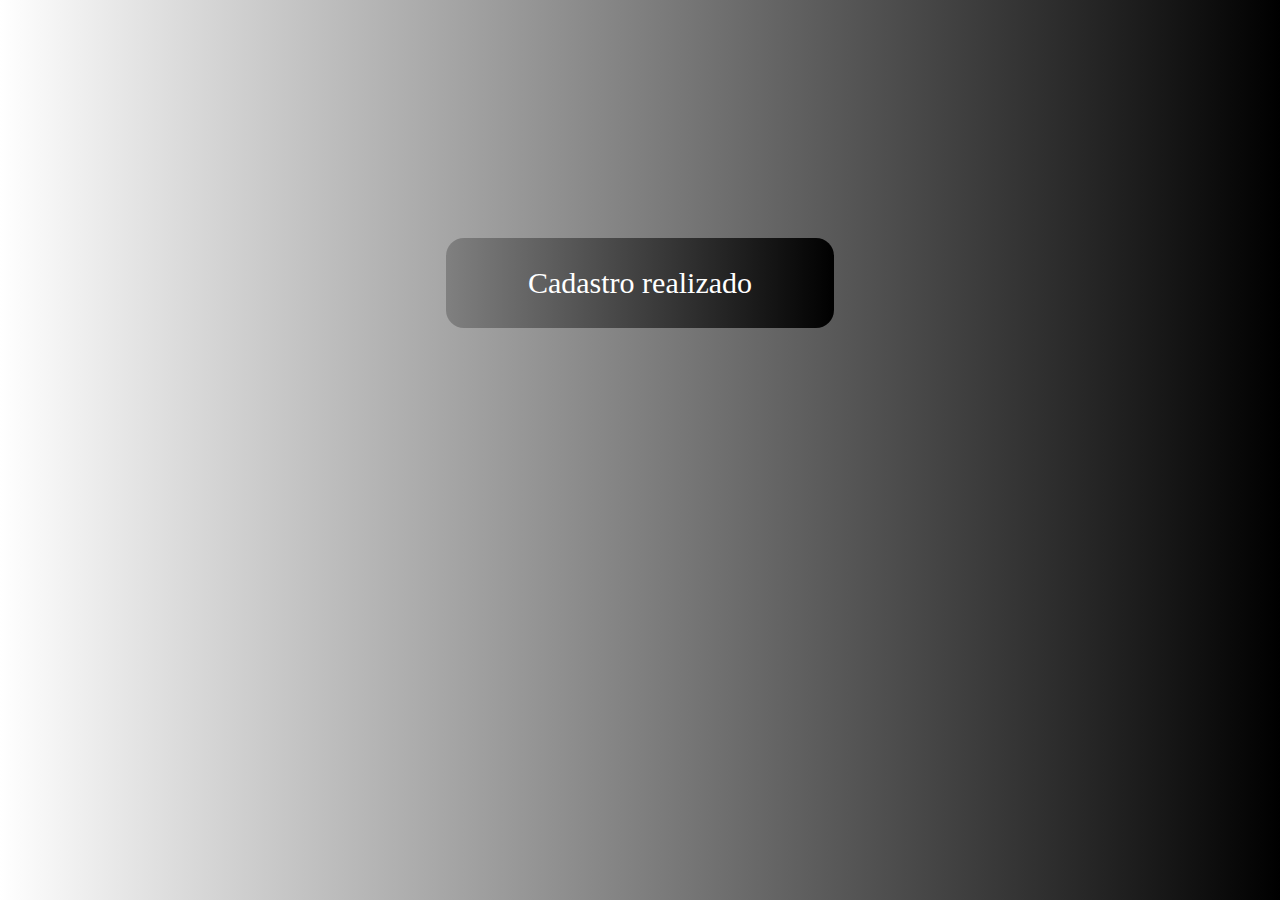
<file: finalizado.html>
<!DOCTYPE html>
<html>
<head>
    <meta charset='utf-8'>
    <meta http-equiv='X-UA-Compatible' content='IE=edge'>
    <title>Page Title</title>
    <meta name='viewport' content='width=device-width, initial-scale=1'>
    <link rel='stylesheet' type='text/css' media='screen' href='main.css'>
</head>
<body>
    <div class="containerf">
    <div class="fim">Cadastro realizado</div>
</div>
</body>
</html>
</file>
<file: main.css>
Body{
    background-image:linear-gradient(to left, black, white)
}

.inicio{
    display: flex;
    align-items: center;
    justify-content: center;
    text-align: center;
}

.container{
    display: flex;
    align-items: center;
    justify-content: center;
    text-align: center;
    flex-direction:column;
    gap:0.7em;
}

.containerg{
    display: flex;
    justify-content: center;
    align-items: center;
    text-align:center;
    height:130px;
    
}



.genero{
    height:90px;
    border:2px solid black;
    border-radius:0.6em;
    flex-direction:row;
    line-height: 50px;
    margin: 50px;
    border-radius: 5px;
    cursor: pointer;
    transition: transform 0.3s ease-out;
}

.genero:hover{
     background-image:linear-gradient(to right, black, gray);
    color:white;
    transform: translateY(-5px);
    box-shadow: 0 0 10px rgba(0, 0, 0, 0.2);
}

h2{
    display:flex;
    justify-content: center;
    text-align: center;
    
}


.Nome{
    display: flex;
    justify-content:center;
    align-items:center;
    gap:0.4em;
    flex-direction:column;
    
}

.email{
    display: flex;
    justify-content: center;
    align-items: center;
    gap:0.4em;
    flex-direction:column;
    
}

.senha{
    display: flex;
    justify-content: center;
    align-items: center;
    gap: 0.4em;
    flex-direction:column;

}



.nascimento{
    display: flex;
    justify-content: center;
    align-items: center;
    flex-direction: column;
}

.input{
    display: flex;
    justify-content: center;
    align-items: center;
    flex-direction: column;
    height: 30px;
    width: 173px; 
    border-radius:0.5em;
    line-height: 50px;
    border-radius: 5px;
    cursor: pointer;
    transition: transform 0.3s ease-out;
    
}

.input:hover{
    background-image:linear-gradient(to right, black, gray);
    color:white;
    transform: translateY(-5px);
    box-shadow: 0 0 10px rgba(0, 0, 0, 0.2);
}

.input1{
    display: flex;
    justify-content: center;
    align-items: center;
    height: 50px;
    width: 193px;  
    text-align:center;
    border-radius:0.5em;
    line-height: 50px;
    border-radius: 5px;
    cursor: pointer;
    transition: transform 0.3s ease-out;
    
}

.input1:hover{
    background-image:linear-gradient(to right, black, gray);
    color:white;
    transform: translateY(-5px);
    box-shadow: 0 0 10px rgba(0, 0, 0, 0.2);
}

button{
    display: flex;
    justify-content: center;
    align-items: center;
    text-align: center;
    width: 200px;
    height: 50px;
    background-color: #3498db;
    color: #fff;
    text-align: center;
    line-height: 50px;
    margin: 50px;
    border-radius: 5px;
    cursor: pointer;
    transition: transform 0.3s ease-out;
}

button:hover{
    background-image:linear-gradient(to right, black, gray);
    color:white;
    transform: translateY(-5px);
    box-shadow: 0 0 10px rgba(0, 0, 0, 0.2);
    
}

.containerb{
    display: flex;
    justify-content: center;
    align-items: center;
}

.containerf{
    display: flex;
    justify-content: center;
    align-items: center;
    text-align:center;
    height:550px 
}

.fim{
    display:flex;
    justify-content: center;
    text-align: center;
    align-items: center;
    width:388px;
    height:90px;
    border:2px solid linear-gradient(to left,black,gray);
    border-radius:0.6em;
    flex-direction:row;
    font-size:30px;
    background-image:linear-gradient(to left,black,gray);
    cursor:poiter;
    transition:transform 0.3s ease-out;
    line-height:50px;
    margin:50px;
    color:white;
}

a{
    text-decoration:none;
    color:white;
}

a:hover{
    color:white;
}
</file>
